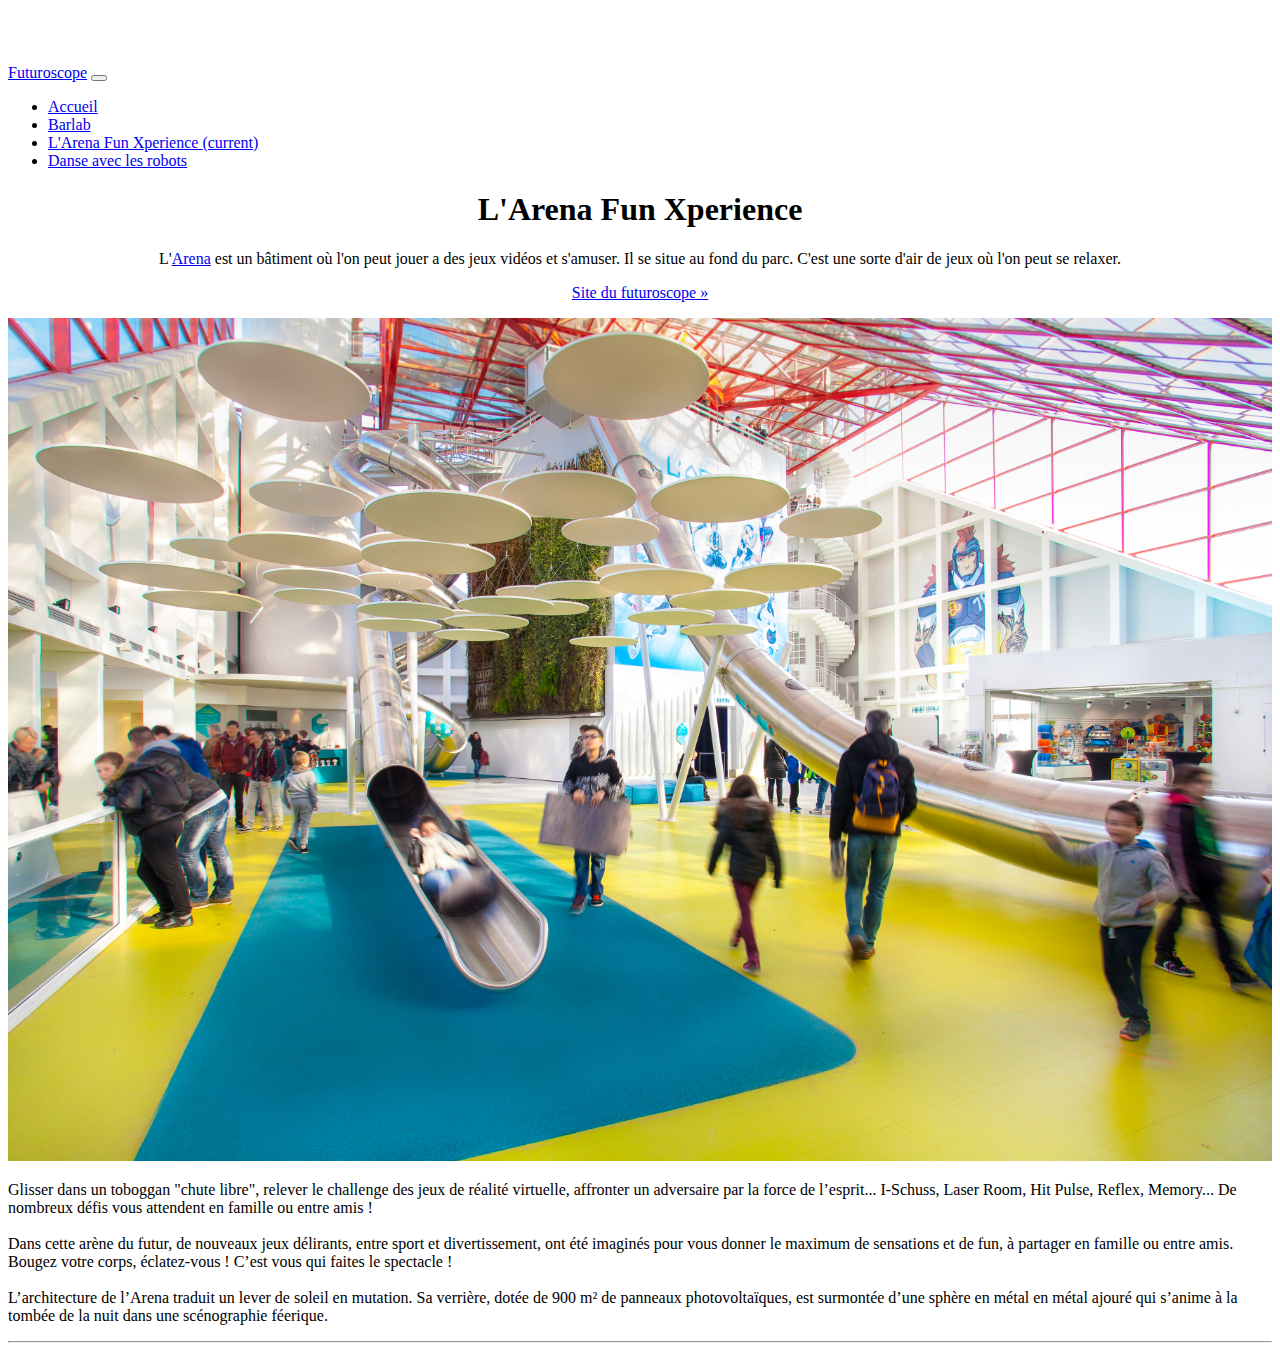
<file: arena.html>
<!doctype html>
<html>
  <head>

    <title>Visite futuroscope</title>
    <link rel="stylesheet" href="https://stackpath.bootstrapcdn.com/bootstrap/4.1.0/css/bootstrap.min.css" integrity="sha384-9gVQ4dYFwwWSjIDZnLEWnxCjeSWFphJiwGPXr1jddIhOegiu1FwO5qRGvFXOdJZ4" crossorigin="anonymous">
    <link rel="stylesheet" href="style.css">
  </head>

  <body class="body">

    <nav class="navbar navbar-expand-md navbar-dark fixed-top bg-dark">
      <a class="navbar-brand" href="#">Futuroscope</a>
      <button class="navbar-toggler" type="button" data-toggle="collapse" data-target="#navbarsExampleDefault" aria-controls="navbarsExampleDefault" aria-expanded="false" aria-label="Toggle navigation">
        <span class="navbar-toggler-icon"></span>
      </button>

      <div class="collapse navbar-collapse" id="navbarsExampleDefault">
        <ul class="navbar-nav mr-auto">
          <li class="nav-item">
            <a class="nav-link" href="index.html">Accueil</a>
          </li>
          <li class="nav-item">
            <a class="nav-link" href="barlab.html">Barlab</a>
          </li>
          <li class="nav-item active">
            <a class="nav-link" href="arena.html">L'Arena Fun Xperience <span class="sr-only">(current)</span></a>
          </li>
          <li class="nav-item">
            <a class="nav-link" href="robot.html">Danse avec les robots</a>
          </li>
        </ul>
      </div>
    </nav>

    <main role="main">

      <div class="jumbotron">
        <div class="container">
          <center><h1 class="display-3">L'Arena Fun Xperience</h1>
          <p>L'<a target="_blank" href="https://www.futuroscope.com/attractions-et-spectacles/fun/arena-fun-xperiences">Arena</a> est un bâtiment où l'on peut jouer a des jeux vidéos et s'amuser. Il se situe au fond du parc. C'est une sorte d'air de jeux où l'on peut se relaxer.</p>
          <p><a class="btn btn-primary btn-lg" target="_blank" href="https://www.futuroscope.com/attractions-et-spectacles/fun/arena-fun-xperiences" role="button">Site du futuroscope &raquo;</a></p></center>
        </div>
      </div>

      <div class="container" style="z-index:1;">
        <div class="row">
          <div class="col-md-6">
    			 <img style="width:100%" class="img-thumbnail" src="images/arena2.jpg"></img>
    		  </div>
    		  <div class="col-md-6">
      			<p>Glisser dans un toboggan "chute libre", relever le challenge des jeux de réalité virtuelle, affronter un adversaire par la force de l’esprit... I-Schuss, Laser Room, Hit Pulse, Reflex, Memory... De nombreux défis vous attendent en famille ou entre amis !
      			<br><br>Dans cette arène du futur, de nouveaux jeux délirants, entre sport et divertissement, ont été imaginés pour vous donner le maximum de sensations et de fun, à partager en famille ou entre amis. Bougez votre corps, éclatez-vous ! C’est vous qui faites le spectacle !
      			<br><br>L’architecture de l’Arena traduit un lever de soleil en mutation. Sa verrière, dotée de  900 m² de panneaux photovoltaïques, est surmontée d’une sphère en métal en métal ajouré qui s’anime à la tombée de la nuit dans une scénographie féerique.
    			</p>
    		  </div>
        </div>

        <hr>

      </div>

    </main>

    <script src="https://code.jquery.com/jquery-3.3.1.slim.min.js" integrity="sha384-q8i/X+965DzO0rT7abK41JStQIAqVgRVzpbzo5smXKp4YfRvH+8abtTE1Pi6jizo" crossorigin="anonymous"></script>
    <script src="https://cdnjs.cloudflare.com/ajax/libs/popper.js/1.14.0/umd/popper.min.js" integrity="sha384-cs/chFZiN24E4KMATLdqdvsezGxaGsi4hLGOzlXwp5UZB1LY//20VyM2taTB4QvJ" crossorigin="anonymous"></script>
    <script src="https://stackpath.bootstrapcdn.com/bootstrap/4.1.0/js/bootstrap.min.js" integrity="sha384-uefMccjFJAIv6A+rW+L4AHf99KvxDjWSu1z9VI8SKNVmz4sk7buKt/6v9KI65qnm" crossorigin="anonymous"></script>
  </body>
</html>
</file>
<file: style.css>
.body {
    padding-top: 3.5rem;
}

/*#cinematique {
    position: fixed;
    top: 50%;
    left: 50%;
    min-width: 100%;
    min-height: 100%;
    width: auto;
    height: auto;
    z-index: -1;
    -webkit-transform: translateX(-50%) translateY(-50%);
    transform: translateX(-50%) translateY(-50%);
    background-size: cover;
}*/

.container-video {
    min-height: 100%;
    padding-bottom: 50px;
    margin-top: 50px;
    position: relative;
    overflow: hidden;
}

.video-acc {
    background: transparent;
    width:100%;
    background-size: cover;
    transition: 1s opacity;
    opacity: 0.5;
    position: absolute;
    z-index:0;
    top: 0;
    left: 0;
}
</file>
